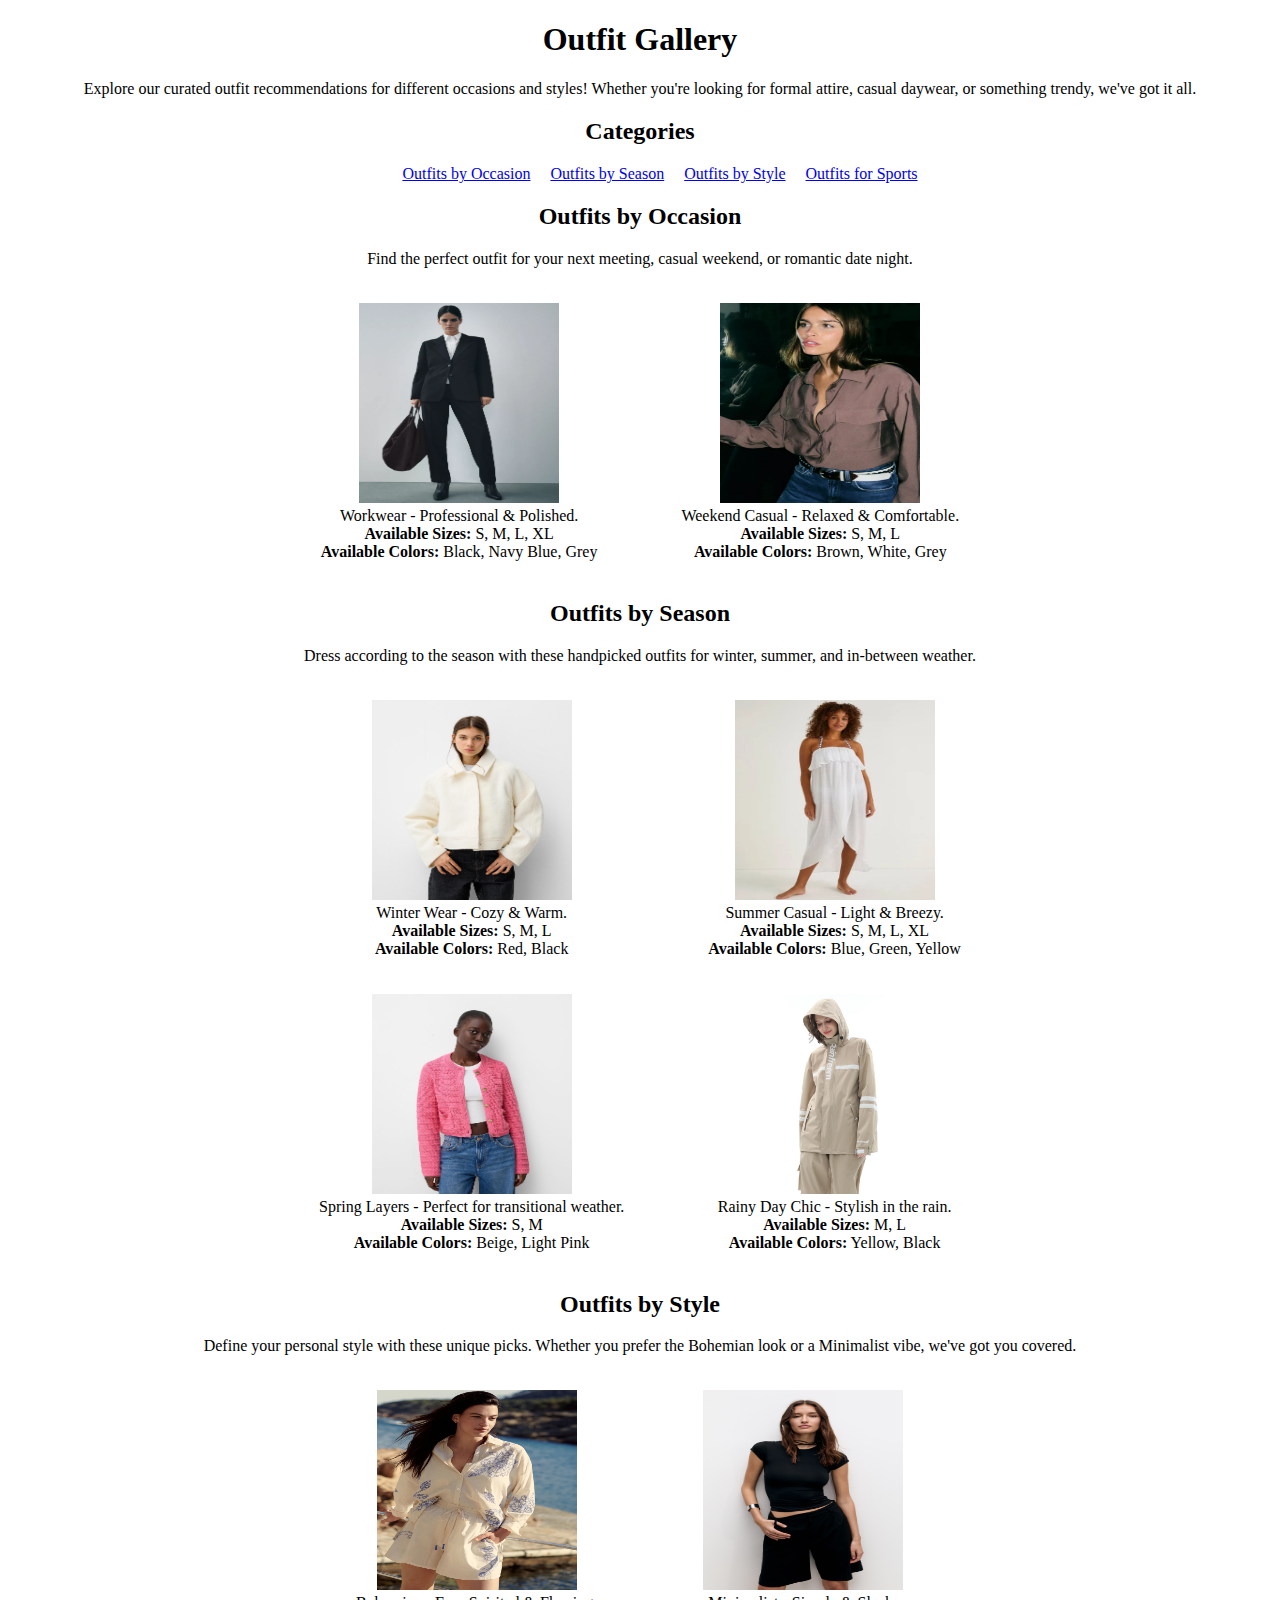
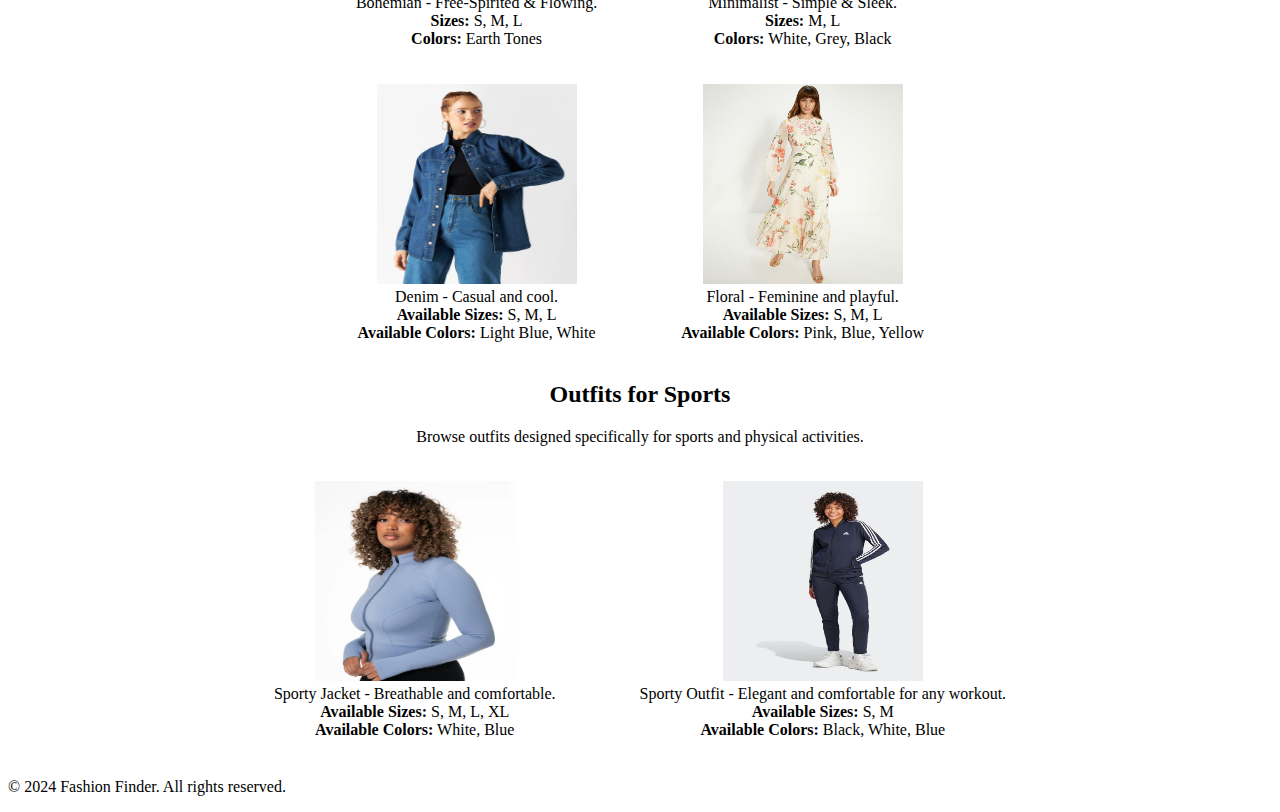
<file: p2.html>
<!DOCTYPE html>
<html lang="en">
<head>
    <meta charset="UTF-8">
    <meta name="viewport" content="width=device-width, initial-scale=1.0">
    <title>Outfit Gallery</title>
</head>
<body>
    <header>
        <h1 style="text-align: center;">Outfit Gallery</h1>
        <p style="text-align: center;">Explore our curated outfit recommendations for different occasions and styles! Whether you're looking for formal attire, casual daywear, or something trendy, we've got it all.</p>
    </header>

    <!-- Quick Navigation for Categories (Inline Navigation) -->
    <nav>
        <h2 style="text-align: center;">Categories</h2>
        <ul style="list-style: none; display: flex; gap: 20px; justify-content: center;">
            <li><a href="#outfits-by-occasion">Outfits by Occasion</a></li>
            <li><a href="#outfits-by-season">Outfits by Season</a></li>
            <li><a href="#outfits-by-style">Outfits by Style</a></li>
            <li><a href="#outfits-by-fabric">Outfits for Sports</a></li>
        </ul>
    </nav>

    <main style="display: block;">

    <!-- Outfits by Occasion Section -->
    <section id="outfits-by-occasion" style="margin: 20px; text-align: center;">
        <h2>Outfits by Occasion</h2>
        <p>Find the perfect outfit for your next meeting, casual weekend, or romantic date night.</p>
        <table style="margin: 0 auto;">
            <tr>
                <td>
                    <figure>
                        <a href="https://www.zara.com/ae/en/straight-patch-pocket-blazer-zw-collection-p03736268.html?v1=395682564&v2=2420942" target="_blank">
                            <img src="images/formal.webp" alt="Formal Outfit" width="200" height="200">
                        </a>
                        <figcaption>
                            Workwear - Professional & Polished.
                            <br>
                            <strong>Available Sizes:</strong> S, M, L, XL 
                            <br>
                            <strong>Available Colors:</strong> Black, Navy Blue, Grey
                        </figcaption>
                    </figure>
                </td>
                <td>
                    <figure>
                        <a href="https://www.zara.com/ae/en/oversize-flowing-shirt-p09101436.html?v1=395473576&v2=2419780" target="_blank">
                            <img src="images/09101436687-p.webp" alt="Weekend Casual Outfit" width="200" height="200">
                        </a>
                        <figcaption>
                            Weekend Casual - Relaxed & Comfortable.
                            <br>
                            <strong>Available Sizes:</strong> S, M, L 
                            <br>
                            <strong>Available Colors:</strong> Brown, White, Grey
                        </figcaption>
                    </figure>
                </td>
            </tr>
        </table>
    </section>

    <!-- Outfits by Season Section -->
    <section id="outfits-by-season" style="margin: 20px; text-align: center;">
        <h2>Outfits by Season</h2>
        <p>Dress according to the season with these handpicked outfits for winter, summer, and in-between weather.</p>
        <table style="margin: 0 auto;">
            <tr>
                <td>
                    <figure>
                        <a href="https://www.bershka.com/ae/soft-jacket-c0p162286065.html?colorId=712&utm_source=google&utm_medium=cpc&utm_campaign=BSK_PER_AO_GADS_AE_PMAX_MIX_MIX_WOMAN&gad_source=1&gclid=Cj0KCQjwsc24BhDPARIsAFXqAB1FUGUNSHSey4mWM80rXMb7k23VXTG0Yv0xf8hwrDJgi77gE_aAd50aAkggEALw_wcB" target="_blank">
                            <img src="images/jacket.jpg" alt="Winter Wear Outfit" width="200" height="200">
                        </a>
                        <figcaption>
                            Winter Wear - Cozy & Warm.
                            <br>
                            <strong>Available Sizes:</strong> S, M, L
                            <br>
                            <strong>Available Colors:</strong> Red, Black
                        </figcaption>
                    </figure>
                </td>
                <td>
                    <figure>
                        <a href="https://www.matalanme.com/ae_en/bandeau-beach-maxi-dress?srsltid=AfmBOorWh_WsaVf6vtzlOTUg8gIRer5WCC_wPAykZif0TpF9oRvhQCjBx0g" target="_blank">
                            <img src="images/summer.webp" alt="Summer Casual Outfit" width="200" height="200">
                        </a>
                        <figcaption>
                            Summer Casual - Light & Breezy.
                            <br>
                            <strong>Available Sizes:</strong> S, M, L, XL
                            <br>
                            <strong>Available Colors:</strong> Blue, Green, Yellow
                        </figcaption>
                    </figure>
                </td>
            </tr>
            <tr>
                <td>
                    <figure>
                        <a href="https://www.bershka.com/ae/textured-round-neck-cardigan-c0p164319282.html?colorId=902&_gl=1%26%2342%3B17bk3ud%26%2342%3B_up%26%2342%3BMQ..&gclid=Cj0KCQjwsc24BhDPARIsAFXqAB2zzUc3JR7e51CBN6T1EutOinFCHXY2Ka_m62OYdasMDWY2cBD0kGUaAjI4EALw_wcB" target="_blank">
                            <img src="images/cadigan.jpg" alt="Spring Cardigan Outfit" width="200" height="200">
                        </a>
                        <figcaption>
                            Spring Layers - Perfect for transitional weather.
                            <br>
                            <strong>Available Sizes:</strong> S, M
                            <br>
                            <strong>Available Colors:</strong> Beige, Light Pink
                        </figcaption>
                    </figure>
                </td>
                <td>
                    <figure>
                        <a href="https://www.sunsky-online.com/p/TBD0602234001E/Raninfreem-Outdoor-Fashion-Double-Riding-Reflection-Raincoat-Rain-Pants-Suit-S-Light-Brown-.htm" target="_blank">
                            <img src="images/rainy.jpg" alt="Rainy Day Outfit" width="200" height="200">
                        </a>
                        <figcaption>
                            Rainy Day Chic - Stylish in the rain.
                            <br>
                            <strong>Available Sizes:</strong> M, L
                            <br>
                            <strong>Available Colors:</strong> Yellow, Black
                        </figcaption>
                    </figure>
                </td>
            </tr>
        </table>
    </section>

    <!-- Outfits by Style Section -->
    <section id="outfits-by-style" style="margin: 20px; text-align: center;">
        <h2>Outfits by Style</h2>
        <p>Define your personal style with these unique picks. Whether you prefer the Bohemian look or a Minimalist vibe, we've got you covered.</p>
        <table style="margin: 0 auto;">
            <tr>
                <td>
                    <figure>
                        <a href="https://www.next.ae/en/style/su348684/e23873?gad_source=1&gclid=Cj0KCQjwsc24BhDPARIsAFXqAB2-nXRw1h1TBb71St3PJcEzwApwPyR2dKSzV6jTauhWlD0CK0y1d6MaAnw9EALw_wcB&gclsrc=aw.ds#e23873">
                            <img src="images/bohemian.webp" alt="Bohemian Style Outfit" width="200" height="200">
                        </a>
                        <figcaption>
                            Bohemian - Free-Spirited & Flowing.
                            <br>
                            <strong>Sizes:</strong> S, M, L
                            <br>
                            <strong>Colors:</strong> Earth Tones
                        </figcaption>
                    </figure>
                </td>
                <td>
                    <figure>
                        <a href="https://www.pullandbear.com/ae/short-sleeve-polyamide-tshirt-l03241375?cS=800">
                            <img src="images/minimalist.jpg" alt="Minimalist Style Outfit" width="200" height="200">
                        </a>
                        <figcaption>
                            Minimalist - Simple & Sleek.
                            <br>
                            <strong>Sizes:</strong> M, L
                            <br>
                            <strong>Colors:</strong> White, Grey, Black
                        </figcaption>
                    </figure>
                </td>
            </tr>
            <tr>
                <td>
                    <figure>
                        <a href="https://www.splashfashions.com/ae/en/Women/Clothing/Coats-and-Jackets/Jackets/SPLASH-Lee-Cooper-Denim-Shacket-with-Pockets-and-Long-Sleeves/p/3023718?utm_content=pmax&gad_source=1&gclid=Cj0KCQjwsc24BhDPARIsAFXqAB3QoMM5D8_iFIOirWCC-QfwGRNUJuhI5dCG9ph_Uveq5CPdL1X8wUMaAqB7EALw_wcB" target="_blank">
                            <img src="/images/jeans.webp" alt="Denim Style Outfit" width="200" height="200">
                        </a>
                        <figcaption>
                            Denim - Casual and cool.
                            <br>
                            <strong>Available Sizes:</strong> S, M, L
                            <br>
                            <strong>Available Colors:</strong> Light Blue, White
                        </figcaption>
                    </figure>
                </td>
                <td>
                    <figure>
                        <a href="https://en-ae.6thstreet.com/buy-boohoo-outlet-casual-dresses-maxi-dresses-trailing-floral-metallic-balloon-sleeves-dress-6s-baa06504-ivory-white.html?gad_source=1&gclid=Cj0KCQjwsc24BhDPARIsAFXqAB2PvSVlMGw9EMDGXSkCJ5udnUjbpnxWWvIUbjXb7uFr1Q8zjH7ibSMaAr-EEALw_wcB" target="_blank">
                            <img src="images/floral.jpg" alt="Floral Style Outfit" width="200" height="200">
                        </a>
                        <figcaption>
                            Floral - Feminine and playful.
                            <br>
                            <strong>Available Sizes:</strong> S, M, L
                            <br>
                            <strong>Available Colors:</strong> Pink, Blue, Yellow
                        </figcaption>
                    </figure>
                </td>
            </tr>
        </table>
    </section>

    <!-- Outfits by Fabric Type Section -->
    <section id="outfits-by-fabric" style="margin: 20px; text-align: center;">
        <h2>Outfits for Sports</h2>
        <p>Browse outfits designed specifically for sports and physical activities.</p>
        <table style="margin: 0 auto;">
            <tr>
                <td>
                    <figure>
                        <a href="https://getheyshape.com/en-ae/products/bbl-jacket?variant=44800717750567&stkn=7f98108a704c&nbt=nb%3Aadwords%3Ax%3A21154650458%3A%3A&nb_adtype=pla&nb_kwd=&nb_ti=&nb_mi=729409232&nb_pc=online&nb_pi=shopify_US_8228563353895_44800717750567&nb_ppi=&nb_placement=&nb_li_ms=&nb_lp_ms=&nb_fii=&nb_ap=&nb_mt=&tw_source=google&tw_adid=&tw_campaign=21154650458&gad_source=1&gclid=CjwKCAjw1NK4BhAwEiwAVUHPUJiyfUAr9FOo1As4zcmIVlRGyw6pvhE6enaIRmvtXoDOG9oWGfV5nxoC4ZoQAvD_BwE" target="_blank">
                            <img src="images/sporty.webp" alt="Sporty  Outfit" width="200" height="200">
                        </a>
                        <figcaption>
                            Sporty Jacket - Breathable and comfortable.
                            <br>
                            <strong>Available Sizes:</strong> S, M, L, XL
                            <br>
                            <strong>Available Colors:</strong> White, Blue
                        </figcaption>
                    </figure>
                </td>
                <td>
                    <figure>
                        <a href="https://www.next.ae/en/style/su214799/415137?gad_source=1&gclid=CjwKCAjw1NK4BhAwEiwAVUHPUBu_fPTlqaJm7kUw_9Cvn2o8NovDIQaIgS6KiWAxmJqxOWxPicX65hoCT9wQAvD_BwE&gclsrc=aw.ds#415137" target="_blank">
                            <img src="images/sport2.webp" alt="Sporty Basic Outfit" width="200" height="200">
                        </a>
                        <figcaption>
                            Sporty Outfit - Elegant and comfortable for any workout.
                            <br>
                            <strong>Available Sizes:</strong> S, M
                            <br>
                            <strong>Available Colors:</strong> Black, White, Blue
                        </figcaption>
                    </figure>
                </td>
            </tr>
        </table>
    </section>

    </main>

    <footer>
        <p>&copy; 2024 Fashion Finder. All rights reserved.</p>
    </footer>
</body>
</html>
</file>
